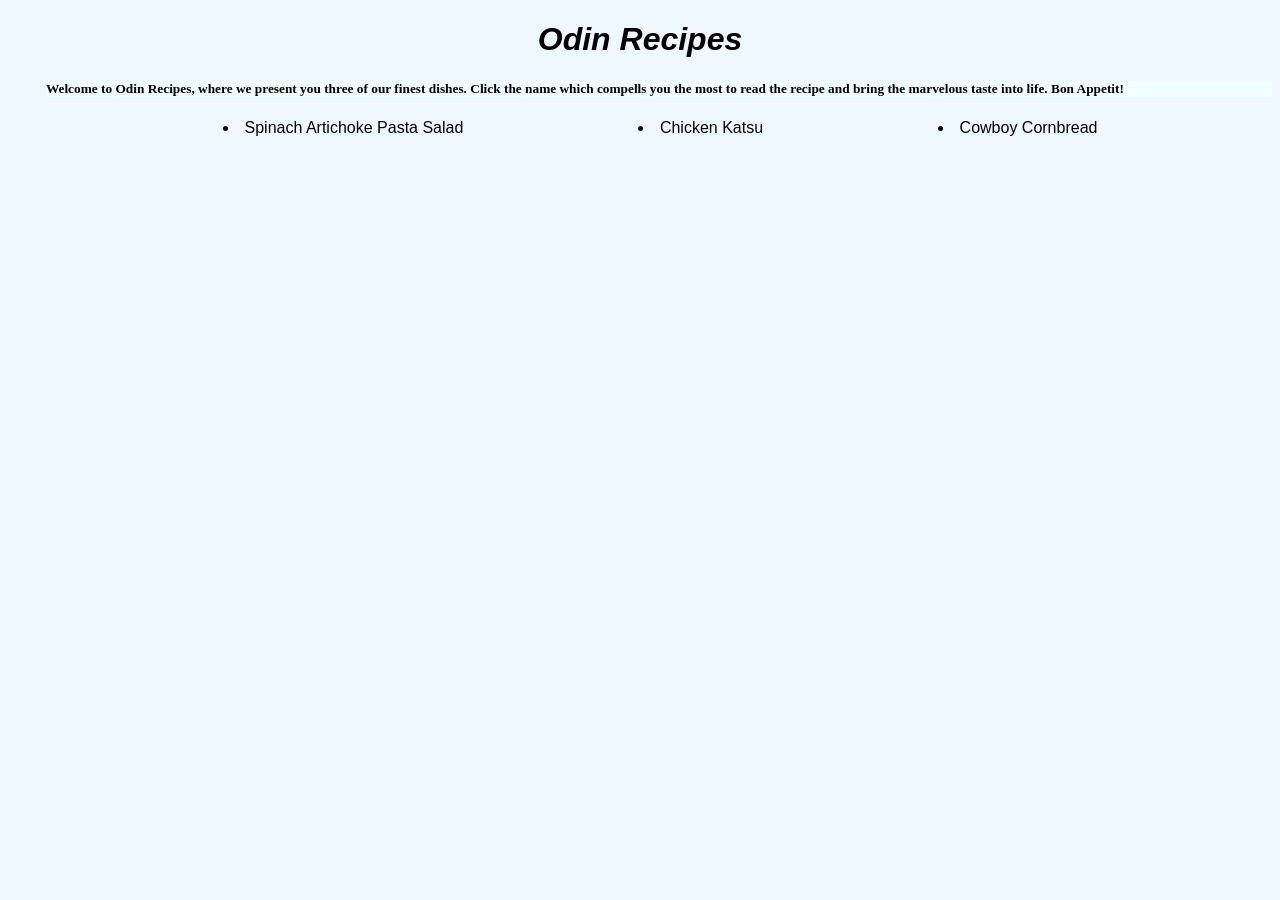
<file: index.html>
<!DOCTYPE html>
<html lang="en">
<head>
    <meta charset="UTF-8">
    <meta name="viewport" content="width=device-width, initial-scale=1.0">
    <link rel="stylesheet" href="styling/home.css">
    <title>Odin Recipes</title>
</head>
<body>
    <h1 class="title">Odin Recipes</h1>
    <h5 class="intro">Welcome to Odin Recipes, where we present you three of our finest dishes. Click the name which compells you the most to read the recipe and bring the
        marvelous taste into life. Bon Appetit!
    </h5>
    <ul class="links">
        <li class="link-one"><a href="recipes/pastasalad.html">Spinach Artichoke Pasta Salad</a></li>
        <li class="link-two"><a href="recipes/chickenkatsu.html">Chicken Katsu</a></li>
        <li class="link-three"><a href="recipes/cowboycornbread.html">Cowboy Cornbread</a></li>
    </ul>
</body>
</html>
</file>
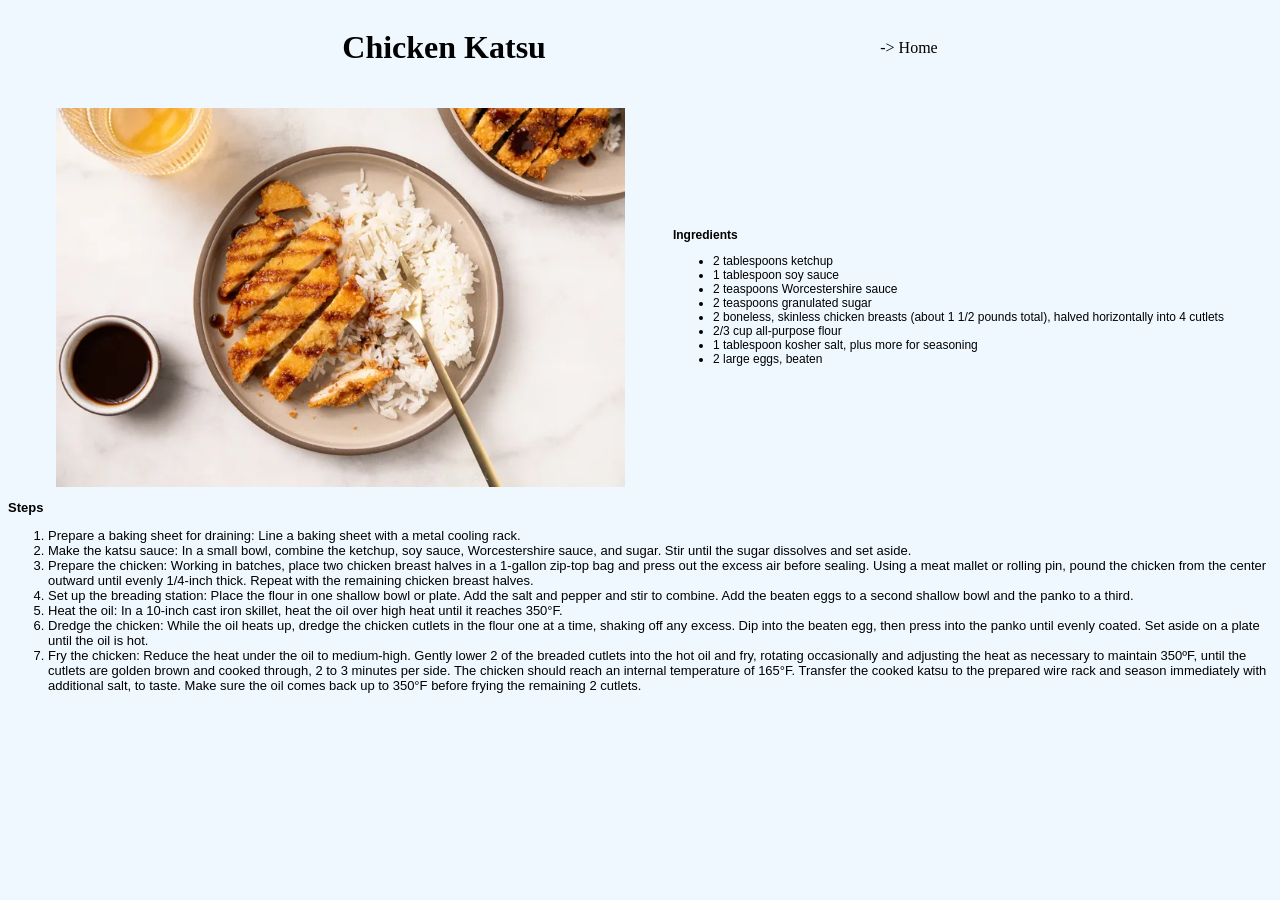
<file: recipes/chickenkatsu.html>
<!DOCTYPE html>
<html lang="en">
<head>
    <meta charset="UTF-8">
    <meta name="viewport" content="width=device-width, initial-scale=1.0">
    <link rel="stylesheet" href="../styling/pastasalad.css">
    <title>Chicken Katsu</title>
</head>
<body>
    <div class="intro">
        <h1>Chicken Katsu</h1>
        <a href="../index.html" class="back">-> Home</a>
    </div>
    <h2></h2>
    <div class="photo-ing">
        <img src="../photos/second.webp" alt="A photo of this dish">
        <div class="ingr">
           <h3 class="ing-style">Ingredients</h3>
           <ul class="ing-style">
              <li>2 tablespoons ketchup</li>
              <li>1 tablespoon soy sauce</li>
              <li>2 teaspoons Worcestershire sauce</li>
              <li>2 teaspoons granulated sugar</li>
              <li>2 boneless, skinless chicken breasts (about 1 1/2 pounds total), halved horizontally into 4 cutlets</li>
              <li>2/3 cup all-purpose flour</li>
              <li>1 tablespoon kosher salt, plus more for seasoning</li>
              <li>2 large eggs, beaten</li>
           </ul>
        </div>
    </div>
    
    <h3 class="steps-style">Steps</h3>
    <ol class="steps-style">
        <li>Prepare a baking sheet for draining: Line a baking sheet with a metal cooling rack.  </li>
        <li>Make the katsu sauce: 
                In a small bowl, combine the ketchup, soy sauce, Worcestershire sauce, and sugar. Stir until the sugar dissolves and set aside.
        </li>
        <li>Prepare the chicken: 
                Working in batches, place two chicken breast halves in a 1-gallon zip-top bag and press out the excess air before sealing. Using a meat mallet or rolling pin, pound the chicken from the center outward until evenly 1/4-inch thick. Repeat with the remaining chicken breast halves.
        </li>
        <li>Set up the breading station:
                Place the flour in one shallow bowl or plate. Add the salt and pepper and stir to combine. Add the beaten eggs to a second shallow bowl and the panko to a third.
        </li>  
        <li>Heat the oil:
                In a 10-inch cast iron skillet, heat the oil over high heat until it reaches 350°F.
        </li>
        <li>Dredge the chicken:
                While the oil heats up, dredge the chicken cutlets in the flour one at a time, shaking off any excess. Dip into the beaten egg, then press into the panko until evenly coated. Set aside on a plate until the oil is hot.
        </li>
        <li>Fry the chicken:
                Reduce the heat under the oil to medium-high. Gently lower 2 of the breaded cutlets into the hot oil and fry, rotating occasionally and adjusting the heat as necessary to maintain 350ºF, until the cutlets are golden brown and cooked through, 2 to 3 minutes per side. The chicken should reach an internal temperature of 165°F. Transfer the cooked katsu to the prepared wire rack and season immediately with additional salt, to taste. 
                Make sure the oil comes back up to 350°F before frying the remaining 2 cutlets.
        </li>
</ol>
</body>
</html>
</file>
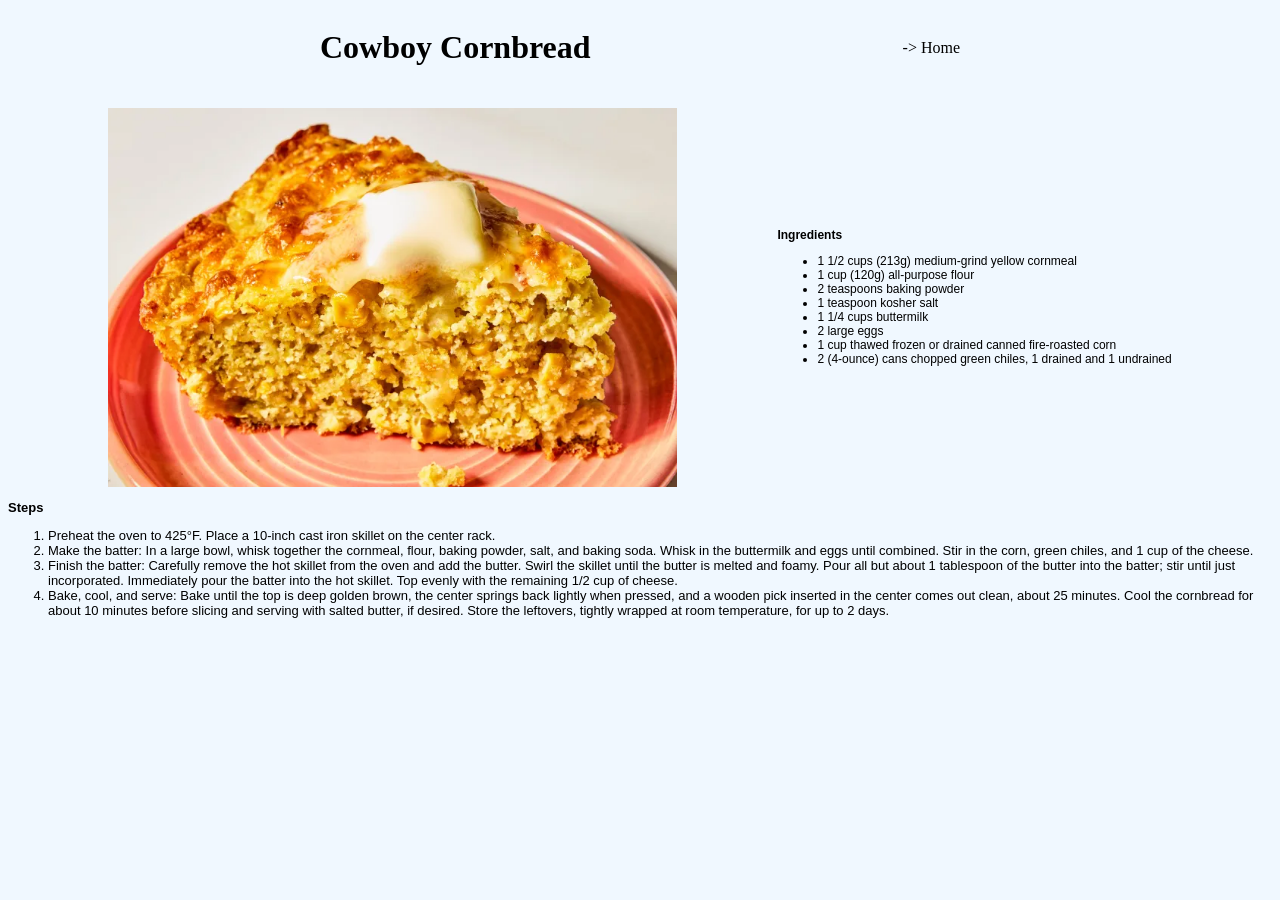
<file: recipes/cowboycornbread.html>
<!DOCTYPE html>
<html lang="en">
<head>
    <meta charset="UTF-8">
    <meta name="viewport" content="width=device-width, initial-scale=1.0">
    <link rel="stylesheet" href="../styling/cowboycorn.css">
    <title>Cowboy Cornbread</title>
</head>
<body>
    <div class="intro">
        <h1>Cowboy Cornbread</h1>
        <a href="../index.html" class="back">-> Home</a>    
    </div>    
    
    <h2></h2>
    <div class="photo-ing">
        <img src="../photos/third.webp" alt="A photo of this dish">
        <div class="ingr">
           <h3 class="ing-style">Ingredients</h3>
           <ul class="ing-style">
              <li>1 1/2 cups (213g) medium-grind yellow cornmeal</li>
              <li>1 cup (120g) all-purpose flour</li>
              <li>2 teaspoons baking powder</li>
              <li>1 teaspoon kosher salt</li>
              <li>1 1/4 cups buttermilk</li>
              <li>2 large eggs</li>
              <li>1 cup thawed frozen or drained canned fire-roasted corn</li>
              <li>2 (4-ounce) cans chopped green chiles, 1 drained and 1 undrained  </li>
        </ul>        
        </div>
            
    </div>
    
    <h3 class="steps-style">Steps</h3>
    <ol class="steps-style">
        <li>Preheat the oven to 425°F.
                Place a 10-inch cast iron skillet on the center rack.
        </li>
        <li>Make the batter:
                In a large bowl, whisk together the cornmeal, flour, baking powder, salt, and baking soda.
                 Whisk in the buttermilk and eggs until combined. Stir in the corn, green chiles, and 1 cup of the cheese.
        </li>
        <li>Finish the batter:
                Carefully remove the hot skillet from the oven and add the butter. Swirl the skillet until the butter is melted and foamy. Pour all but about 1 tablespoon of the butter into the batter; stir until just incorporated.
                Immediately pour the batter into the hot skillet. Top evenly with the remaining 1/2 cup of cheese.
        </li>
        <li>Bake, cool, and serve: 
                Bake until the top is deep golden brown, the center springs back lightly when pressed, and a wooden pick inserted in the center comes out clean, about 25 minutes. Cool the cornbread for about 10 minutes before slicing and serving with salted butter, if desired.
                Store the leftovers, tightly wrapped at room temperature, for up to 2 days.
        </li>  
</ol>
</body>
</html>
</file>
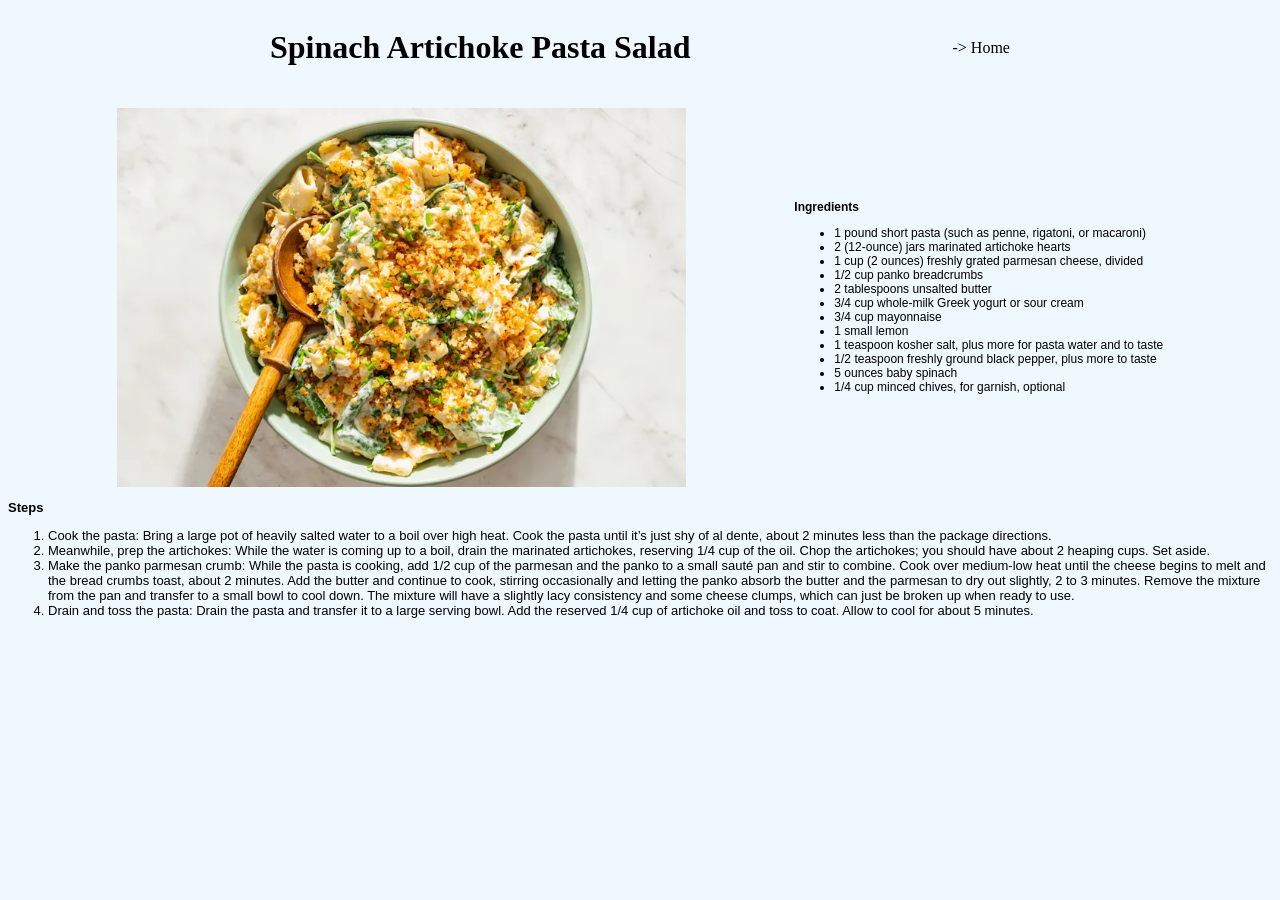
<file: recipes/pastasalad.html>
<!DOCTYPE html>
<html lang="en">
<head>
    <meta charset="UTF-8">
    <meta name="viewport" content="width=device-width, initial-scale=1.0">
    <link rel="stylesheet" href="../styling/pastasalad.css">
    <title>Spinach Artichoke Pasta Salad</title>
</head>
<body>
    <div class="intro">
        <h1>Spinach Artichoke Pasta Salad</h1>
        <a href="../index.html" class="back">-> Home</a>
    </div>
    <h2></h2>
    <div class="photo-ing">
        <img src="../photos/first.webp" alt="A photo of this dish">
        <div class="ingr">
            <h3 class="ing-style">Ingredients</h3>
            <ul class="ing-style">
                <li>1 pound short pasta (such as penne, rigatoni, or macaroni)</li>
                <li>2 (12-ounce) jars marinated artichoke hearts</li>
                <li>1 cup (2 ounces) freshly grated parmesan cheese, divided</li>
                <li>1/2 cup panko breadcrumbs</li>
                <li>2 tablespoons unsalted butter</li>
                <li>3/4 cup whole-milk Greek yogurt or sour cream</li>
                <li>3/4 cup mayonnaise</li>
                <li>1 small lemon</li>
                <li>1 teaspoon kosher salt, plus more for pasta water and to taste</li>
                <li>1/2 teaspoon freshly ground black pepper, plus more to taste</li>
                <li>5 ounces baby spinach</li>
                <li>1/4 cup minced chives, for garnish, optional</li>
            </ul>   
        </div>
    
    </div>

    <h3 class="steps-style">Steps</h3>
    <ol class="steps-style">
        <li>Cook the pasta: Bring a large pot of heavily salted water to a boil over high heat. Cook the pasta until it’s just shy of al dente, about 2 minutes less than the package directions.</li>
        <li>Meanwhile, prep the artichokes: While the water is coming up to a boil, drain the marinated artichokes, reserving 1/4 cup of the oil. Chop the artichokes; you should have about 2 heaping cups. Set aside.</li>
        <li>Make the panko parmesan crumb:
    While the pasta is cooking, add 1/2 cup of the parmesan and the panko to a small sauté pan and stir to combine. Cook over medium-low heat until the cheese begins to melt and the bread crumbs toast, about 2 minutes. Add the butter and continue to cook, stirring occasionally and letting the panko absorb the butter and the parmesan to dry out slightly, 2 to 3 minutes. 
    Remove the mixture from the pan and transfer to a small bowl to cool down. The mixture will have a slightly lacy consistency and some cheese clumps, which can just be broken up when ready to use.</li>
        <li>Drain and toss the pasta: Drain the pasta and transfer it to a large serving bowl. Add the reserved 1/4 cup of artichoke oil and toss to coat. Allow to cool for about 5 minutes.</li>  
    </ol>
</body>
</html>
</file>
<file: styling/home.css>
* {
    background-color: aliceblue;
}

.title {
    text-align: center;
    font-family: sans-serif;
    font-style: italic;
}

.intro {
    font-family: 'Times New Roman', Times, serif;
    font-size: smaller;
    background-color: azure;
    margin-left: 3%;
}

a {
    color: inherit;
    text-decoration: none;
}

.links {
    display: flex;
    justify-content: space-evenly;
    align-items: center;
    font-family: 'Franklin Gothic Medium', 'Arial Narrow', Arial, sans-serif;
}

.link-one {
    text-align: left;
    list-style-position: inside;
}

.link-two {
    text-align: center;
    list-style-position: inside;
}

.link-three {
    text-align: right;
    list-style-position: inside;
}
</file>
<file: styling/pastasalad.css>
* {
    background-color: aliceblue;
}

.intro {
    display: flex;
    justify-content: space-evenly;
    align-items: center;
}

.back {
    color: inherit;
    text-decoration: none;
}

img {
    width: 45%;
    height: 20%;
}

.photo-ing {
    display: flex;
    justify-content: space-evenly;
    align-items: center;
}

.ingr {
    display: block;
}

.ing-style {
    font-family: 'Trebuchet MS', 'Lucida Sans Unicode', 'Lucida Grande', 'Lucida Sans', Arial, sans-serif;
    font-size: 12px;
}

.steps-style {
    font-family: Arial, Helvetica, sans-serif;
    font-size: 13px;
}
</file>
<file: styling/cowboycorn.css>
* {
    background-color: aliceblue;
}

.intro {
    display: flex;
    justify-content: space-evenly;
    align-items: center;
}

.back {
    color: inherit;
    text-decoration: none;
}

img {
    width: 45%;
    height: 20%;
}

.photo-ing {
    display: flex;
    justify-content: space-evenly;
    align-items: center;
}

.ingr {
    display: block;
}

.ing-style {
    font-family: 'Trebuchet MS', 'Lucida Sans Unicode', 'Lucida Grande', 'Lucida Sans', Arial, sans-serif;
    font-size: 12px;
}

.steps-style {
    font-family: Arial, Helvetica, sans-serif;
    font-size: 13px;
}
</file>
